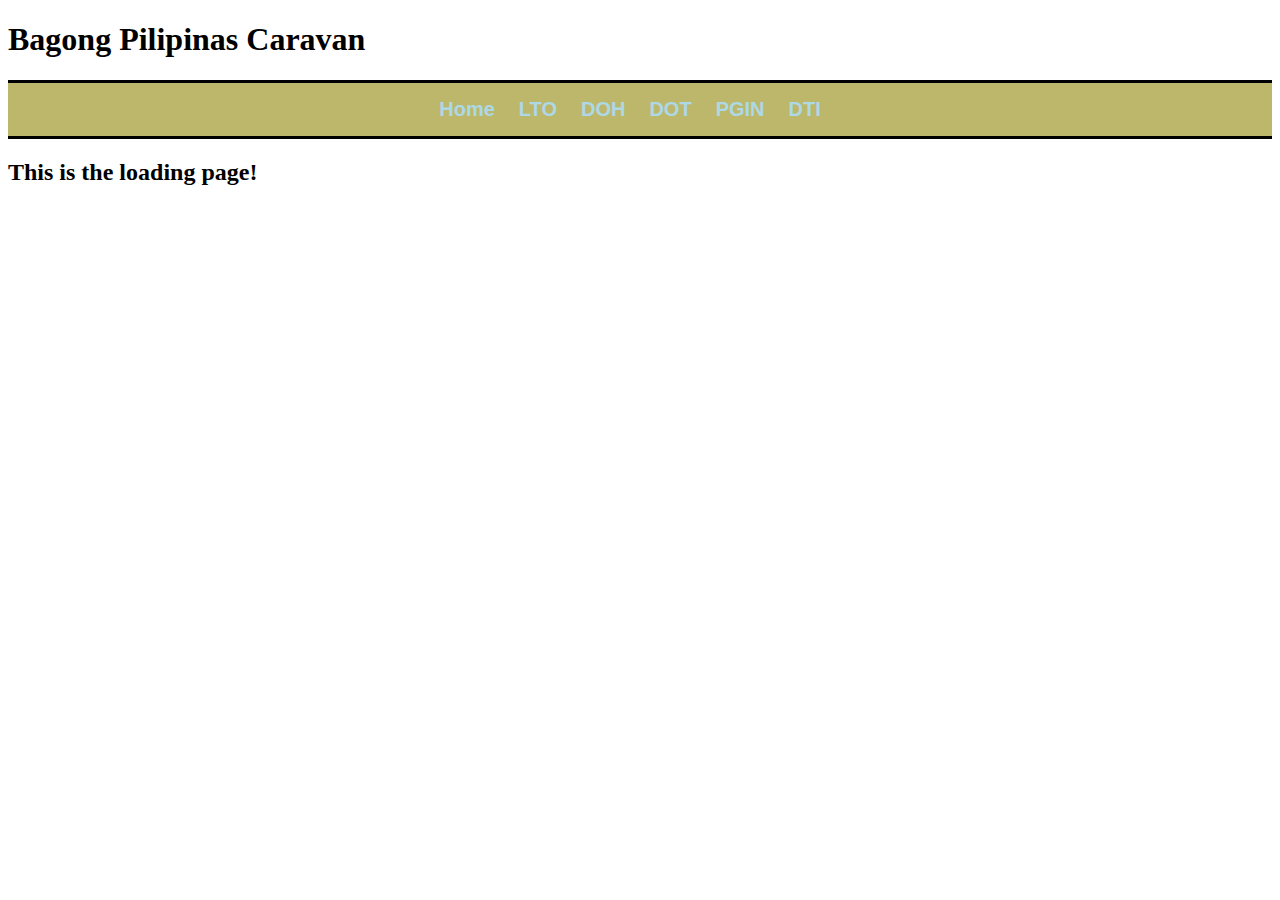
<file: index.html>
<!DOCTYPE html>
<html lang="en">
<head>
    <meta charset="UTF-8">
    <meta name="viewport" content="width=device-width, initial-scale=1.0">
    <title>Links and Images</title>
    <link rel="stylesheet" href="./css/mycss.css">
</head>
<body>
    <h1>Bagong Pilipinas Caravan</h1>
    <p>
        <a href="index.html" class="color">Home</a>
        <a href="lto.html">LTO</a>
        <a href="doh.html">DOH</a>
        <a href="dot.html">DOT</a>
        <a href="pgin.html">PGIN</a>
        <a href="dti.html">DTI</a>
    </p>
    <h2>This is the loading page!</h2>    
    
</body>
</html>
</file>
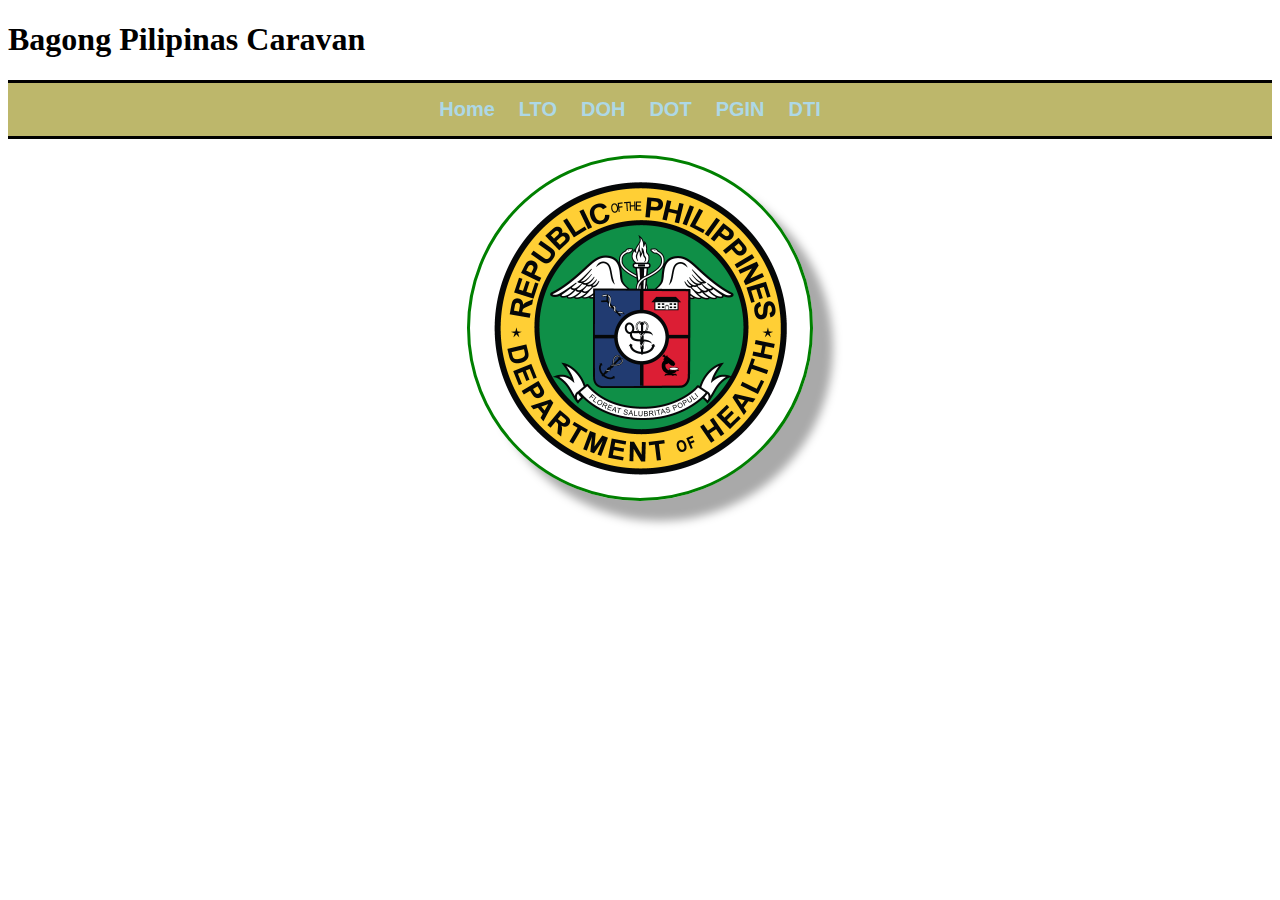
<file: doh.html>
<!DOCTYPE html>
<html lang="en">
<head>
    <meta charset="UTF-8">
    <meta name="viewport" content="width=device-width, initial-scale=1.0">
    <title>Links and Images</title>
    <link rel="stylesheet" href="./css/mycss.css">
</head>
<body>
    <h1>Bagong Pilipinas Caravan</h1>
    <p>
        <a href="index.html" class="color">Home</a>
        <a href="lto.html">LTO</a>
        <a href="doh.html">DOH</a>
        <a href="dot.html">DOT</a>
        <a href="pgin.html">PGIN</a>
        <a href="dti.html">DTI</a>
    </p>
    <img src="./logo/DOH_Logo.png" alt="DOH Logo">
    
</body>
</html>
</file>
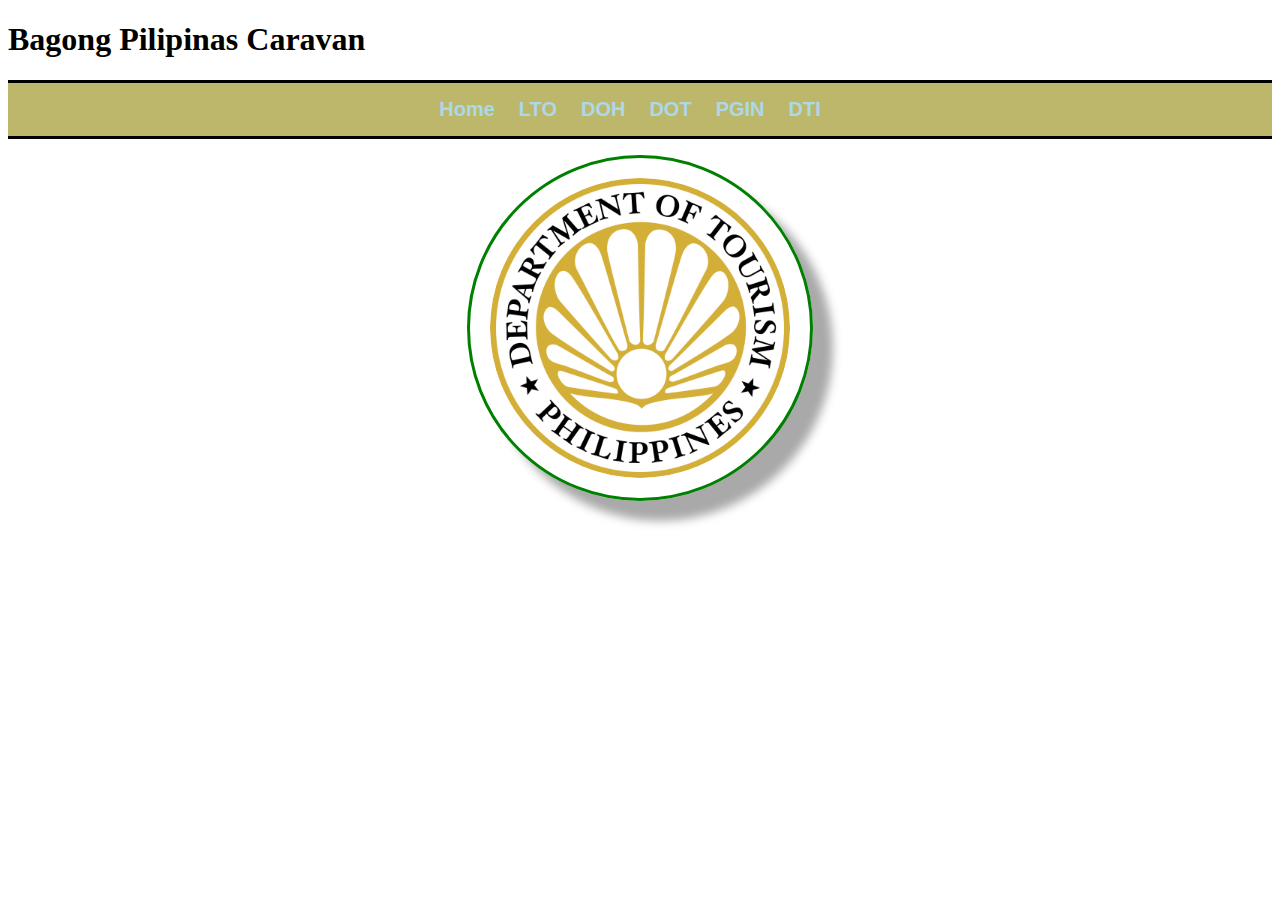
<file: dot.html>
<!DOCTYPE html>
<html lang="en">
<head>
    <meta charset="UTF-8">
    <meta name="viewport" content="width=device-width, initial-scale=1.0">
    <title>Links and Images</title>
    <link rel="stylesheet" href="./css/mycss.css">
</head>
<body>
    <h1>Bagong Pilipinas Caravan</h1>
    <p>
        <a href="index.html" class="color">Home</a>
        <a href="lto.html">LTO</a>
        <a href="doh.html">DOH</a>
        <a href="dot.html">DOT</a>
        <a href="pgin.html">PGIN</a>
        <a href="dti.html">DTI</a>
    </p>
    <img src="./logo/dot.logo.png" alt="DOT Logo">
    
</body>
</html>
</file>
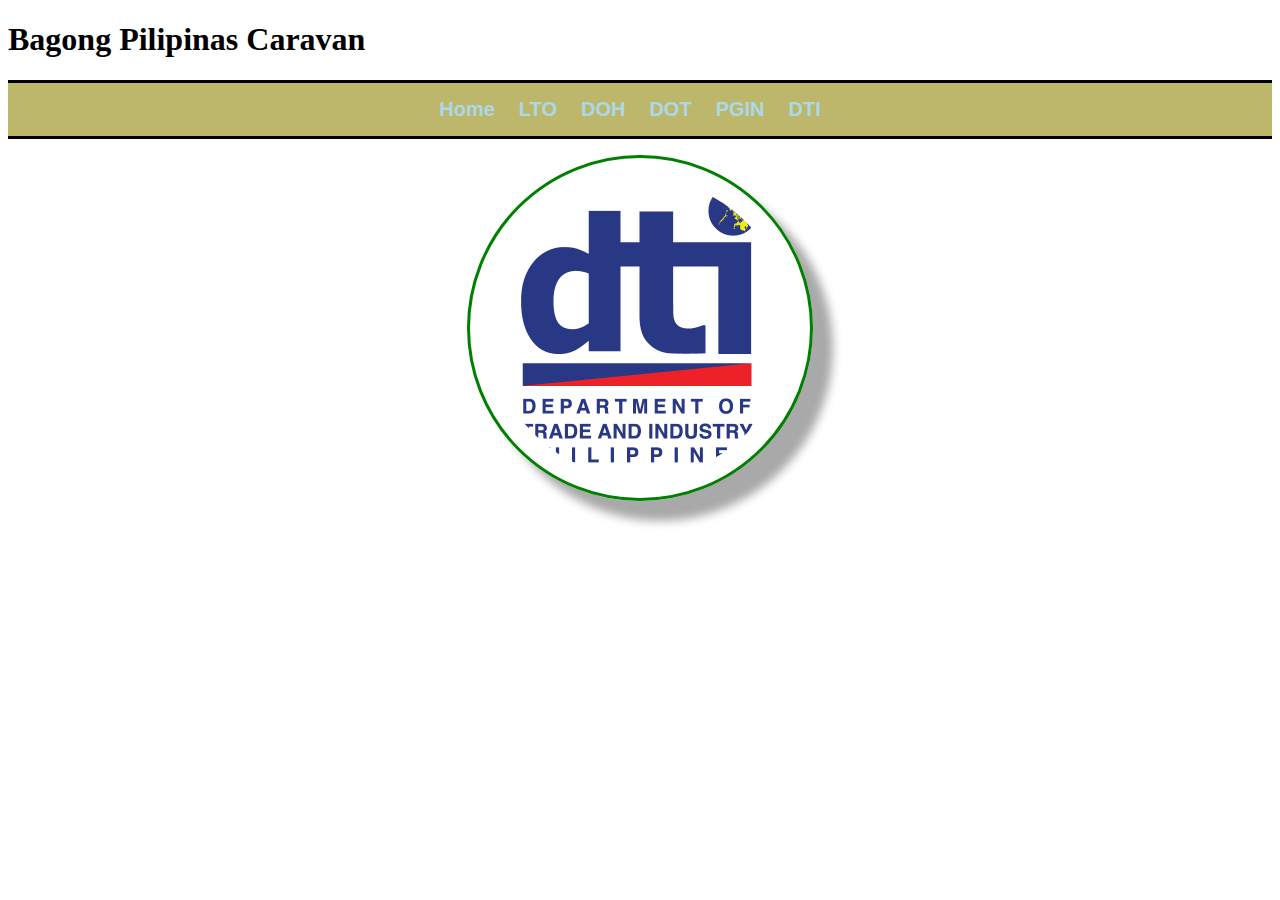
<file: dti.html>
<!DOCTYPE html>
<html lang="en">
<head>
    <meta charset="UTF-8">
    <meta name="viewport" content="width=device-width, initial-scale=1.0">
    <title>Links and Images</title>
    <link rel="stylesheet" href="./css/mycss.css">
</head>
<body>
    <h1>Bagong Pilipinas Caravan</h1>
    <p>
        <a href="index.html" class="color">Home</a>
        <a href="lto.html">LTO</a>
        <a href="doh.html">DOH</a>
        <a href="dot.html">DOT</a>
        <a href="pgin.html">PGIN</a>
        <a href="dti.html">DTI</a>
    </p>
    <img src="./logo/dti.logo.png" alt="DTI Logo">
    
</body>
</html>
</file>
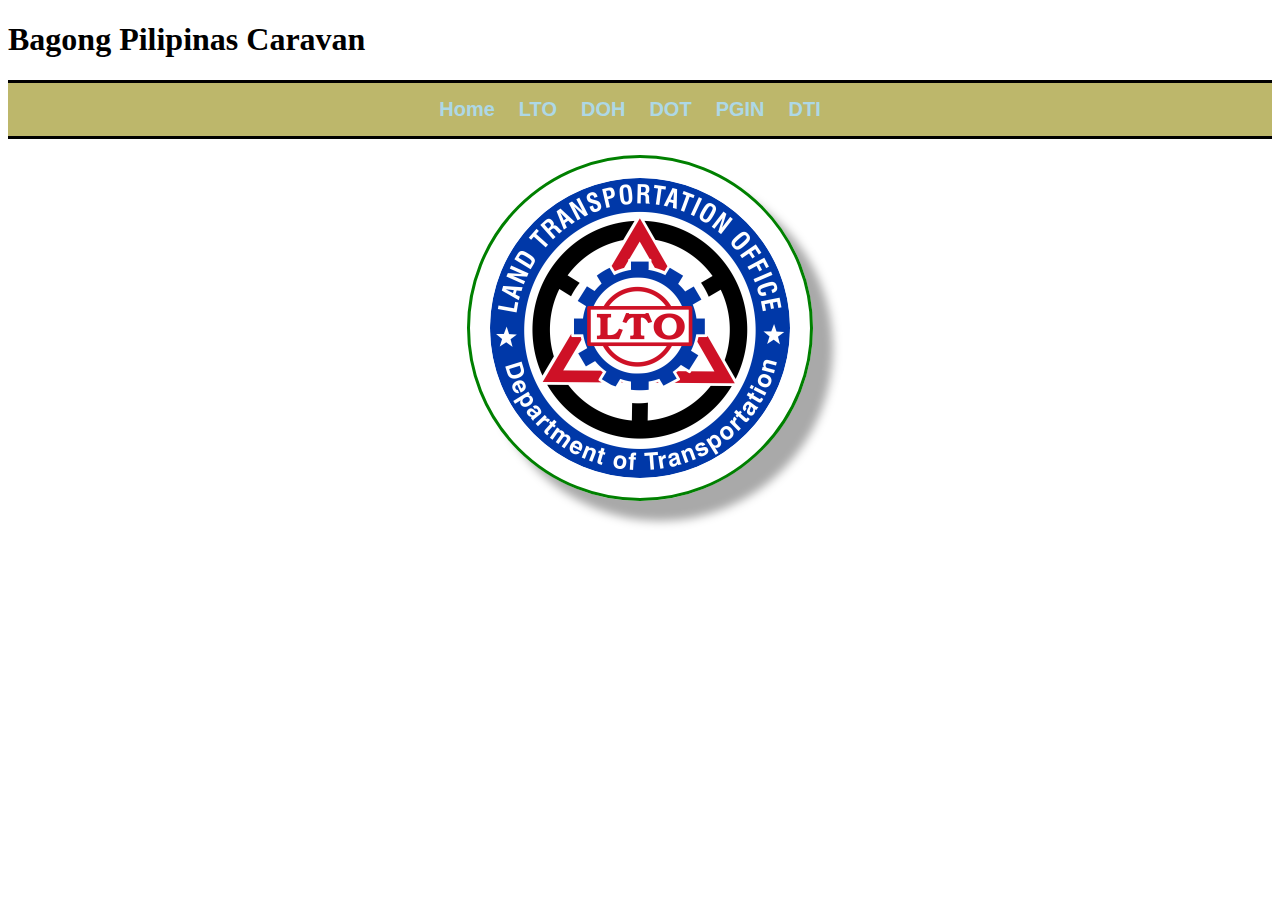
<file: lto.html>
<!DOCTYPE html>
<html lang="en">
<head>
    <meta charset="UTF-8">
    <meta name="viewport" content="width=device-width, initial-scale=1.0">
    <title>Links and Images</title>
    <link rel="stylesheet" href="./css/mycss.css">
</head>
<body>
    <h1>Bagong Pilipinas Caravan</h1>
    <p>
        <a href="index.html" class="color">Home</a>
        <a href="lto.html">LTO</a>
        <a href="doh.html">DOH</a>
        <a href="dot.html">DOT</a>
        <a href="pgin.html">PGIN</a>
        <a href="dti.html">DTI</a>

    </p>
    <img src="./logo/lto.logo.png" alt="LTO Logo">
    
</body>
</html>
</file>
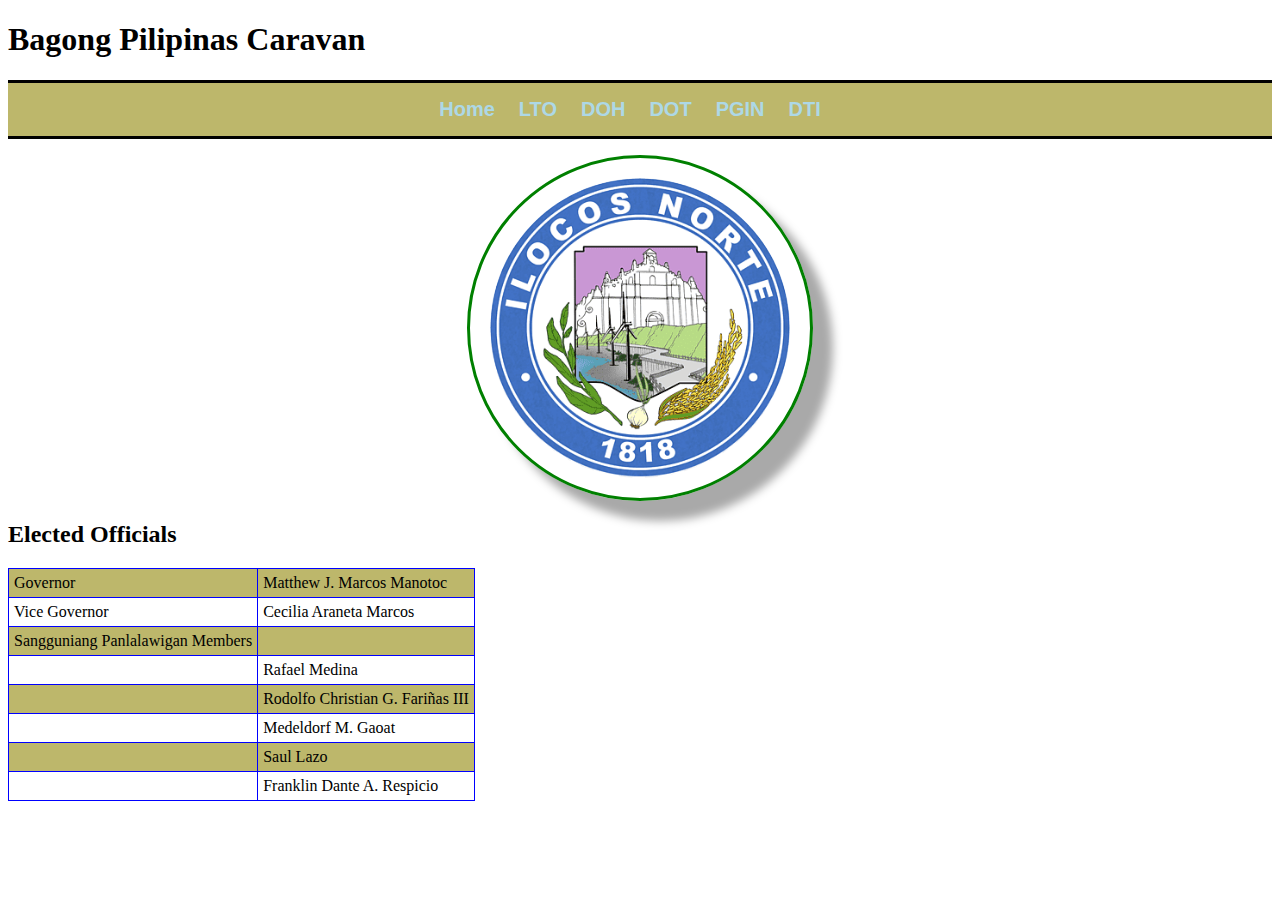
<file: pgin.html>
<!DOCTYPE html>
<html lang="en">
<head>
    <meta charset="UTF-8">
    <meta name="viewport" content="width=device-width, initial-scale=1.0">
    <title>Links and Images</title>
    <link rel="stylesheet" href="./css/mycss.css">
</head>
<body>
    <h1>Bagong Pilipinas Caravan</h1>
    <p>
        <a href="index.html" class="color">Home</a>
        <a href="lto.html">LTO</a>
        <a href="doh.html">DOH</a>
        <a href="dot.html">DOT</a>
        <a href="pgin.html">PGIN</a>
        <a href="dti.html">DTI</a>
    </p>
    <img src="./logo/ilocos.png" alt="PGIN Logo">
    <h2>Elected Officials</h2>
    <table>
        <tr>
            <td>Governor</td>
            <td>Matthew J. Marcos Manotoc</td>
        </tr>
        <tr>
            <td>Vice Governor</td>
            <td>Cecilia Araneta Marcos</td>
        </tr>
        <tr>
            <td>Sangguniang Panlalawigan Members</td>
            <td></td>
        </tr>
        <tr>
            <td></td>
            <td>Rafael Medina</td>
        </tr>
        <tr>
            <td></td>
            <td>Rodolfo Christian G. Fariñas III</td>
        </tr>
        <tr>
            <td></td>
            <td>Medeldorf M. Gaoat</td>
        </tr>
        <tr>
            <td></td>
            <td>Saul Lazo</td>
        </tr>
        <tr>
            <td></td>
            <td>Franklin Dante A. Respicio</td>
        </tr>
    </table>
    
</body>
</html>
</file>
<file: css/mycss.css>
a {
    margin-right: 20px; 
    text-decoration: none;
    font-family: Arial, Helvetica, sans-serif;
    font-size: 20px;
    color: lightblue;
    font-weight: bold;
    
}
.color:hover{
    background-color: blue;
    color: white;
}
p {
    background-color: darkkhaki; 
    padding: 15px;
    text-align: center;
    border-top:3px solid black;
    border-bottom: 3px solid black;
}
img {
    width: 300px;
    height: 300px;
    border: 3px solid green;
    padding: 20px;
    border-radius: 50%;
    box-shadow: 20px 20px 10px darkgray;
    display: block;
    margin: auto;
}
a:hover {
    background-color: darkgreen;
    color: white;
}
table {
    border: 1px solid blue;
    border-collapse: collapse;
    
}
td {
    border: 1px solid blue;
    padding: 5px;
}
tr:nth-child(odd) {
    background-color: darkkhaki;
}
tr:hover {
    background-color: gray;
}
</file>
